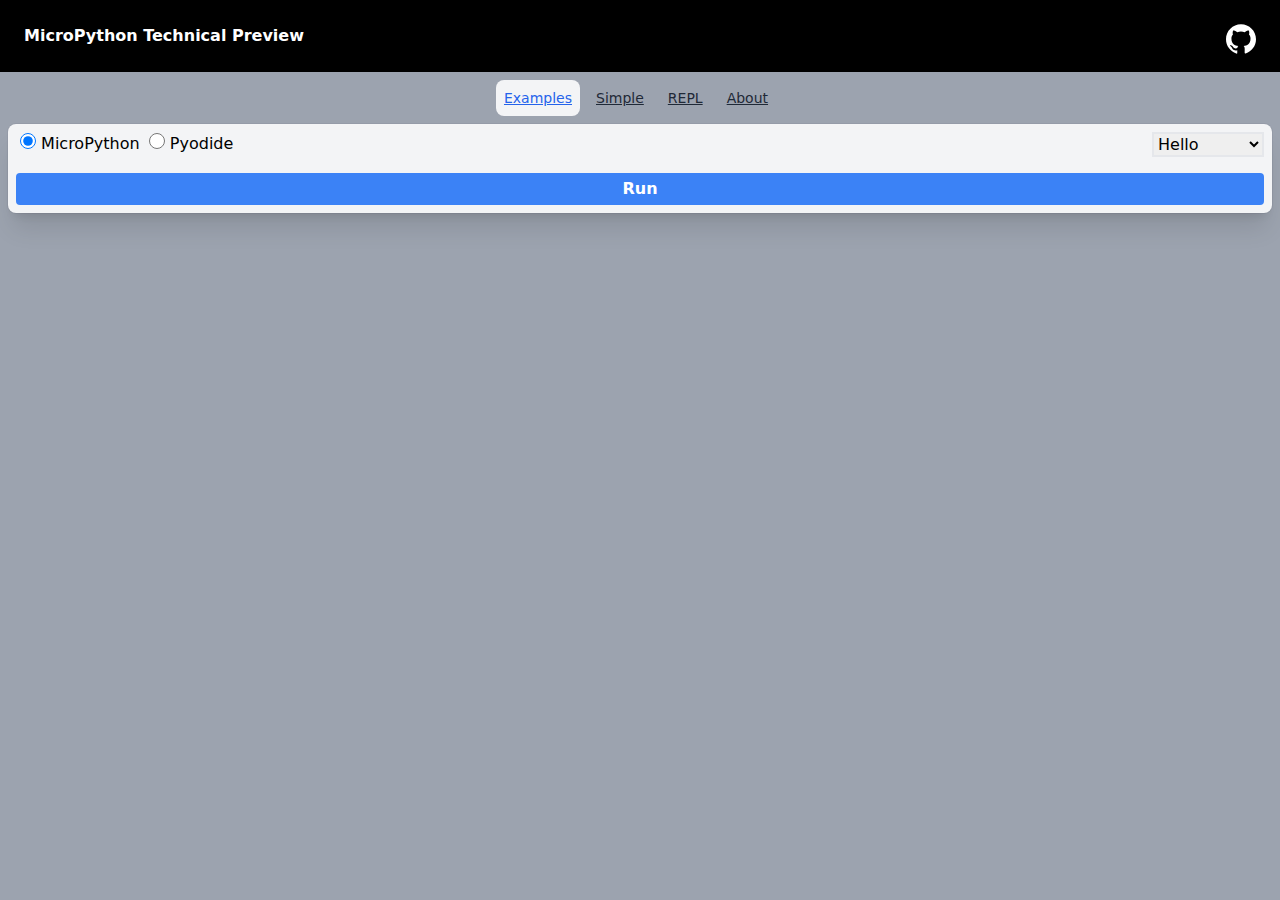
<file: docs/tech-preview/micropython/index.html>
<!doctype html>
<html>

<head>
    <meta charset="UTF-8">
    <meta name="viewport" content="width=device-width, initial-scale=1.0">
    <link href="final.css" rel="stylesheet">
    <script type="module" src="https://cdn.jsdelivr.net/gh/vanillawc/wc-codemirror@1/index.js"></script>
    <script type="module" src="https://cdn.jsdelivr.net/gh/vanillawc/wc-codemirror@1/mode/python/python.js"></script>
    <script async src="https://www.googletagmanager.com/gtag/js?id=G-LKETQQ110J"></script>
    <script>
        window.dataLayer = window.dataLayer || [];
        function gtag() {
            dataLayer.push(arguments);
        }
        gtag('js', new Date());
        gtag('config', 'G-LKETQQ110J');
    </script>
</head>

<body class="bg-gray-400 dark:bg-gray-700">
    <header class="bg-black text-white p-6 font-bold">
        MicroPython Technical Preview <div class="float-right"><a href="https://github.com/pyscript/MicroPyScript" title="github" target="_blank" ><svg xmlns="http://www.w3.org/2000/svg" aria-hidden="true" focusable="false" viewBox="0 0 24 24" style="fill: #FFF;width:30px"><path d="M12 .297c-6.63 0-12 5.373-12 12 0 5.303 3.438 9.8 8.205 11.385.6.113.82-.258.82-.577 0-.285-.01-1.04-.015-2.04-3.338.724-4.042-1.61-4.042-1.61C4.422 18.07 3.633 17.7 3.633 17.7c-1.087-.744.084-.729.084-.729 1.205.084 1.838 1.236 1.838 1.236 1.07 1.835 2.809 1.305 3.495.998.108-.776.417-1.305.76-1.605-2.665-.3-5.466-1.332-5.466-5.93 0-1.31.465-2.38 1.235-3.22-.135-.303-.54-1.523.105-3.176 0 0 1.005-.322 3.3 1.23.96-.267 1.98-.399 3-.405 1.02.006 2.04.138 3 .405 2.28-1.552 3.285-1.23 3.285-1.23.645 1.653.24 2.873.12 3.176.765.84 1.23 1.91 1.23 3.22 0 4.61-2.805 5.625-5.475 5.92.42.36.81 1.096.81 2.22 0 1.606-.015 2.896-.015 3.286 0 .315.21.69.825.57C20.565 22.092 24 17.592 24 12.297c0-6.627-5.373-12-12-12"></path></svg></a></div>
    </header>
    <div class="flex flex-col p-2 pt-0 content-end">
        <ul style="list-style-type:none" class="p-2 flex flex-wrap text-sm font-medium text-center text-gray-800 dark:text-gray-200">
            <div class="grow"></div>
            <li class="mr-2">
                <a href="index.html" aria-current="page" class="rounded-lg inline-block p-2 text-blue-600 bg-gray-100 active dark:bg-gray-800 dark:text-blue-500">Examples</a>
            </li>
            <li class="mr-2">
                <a href="simple.html" class="inline-block p-2 rounded-lg hover:text-gray-600 hover:bg-gray-50 dark:hover:bg-gray-800 dark:hover:text-gray-300">Simple</a>
            </li>
            <li class="mr-2">
                <a href="repl.html" class="inline-block p-2 rounded-lg hover:text-gray-600 hover:bg-gray-50 dark:hover:bg-gray-800 dark:hover:text-gray-300">REPL</a>
            </li>
            <li class="mr-2">
                <a href="about.html" class="inline-block p-2 rounded-lg hover:text-gray-600 hover:bg-gray-50 dark:hover:bg-gray-800 dark:hover:text-gray-300">About</a>
            </li>
            <div class="grow"></div>
        </ul>
        <div class="flex flex-auto flex-col w-full p-2 bg-gray-100 dark:bg-slate-800 rounded-lg ring-1 ring-slate-900/5 shadow-xl">
            <fieldset class="mb-2">
                <input
                    class="ml-1 w-4 h-4 text-blue-600 bg-gray-100 border-gray-300 focus:ring-blue-500 dark:focus:ring-blue-600 dark:ring-offset-gray-700 focus:ring-2 dark:bg-gray-600 dark:border-gray-500"
                    type="radio" id="micropython" name="runtime" value="micropython" checked>
                <label for="micropython" class="dark:text-white">MicroPython</label>
                <input
                    class="ml-1 w-4 h-4 text-blue-600 bg-gray-100 border-gray-300 focus:ring-blue-500 dark:focus:ring-blue-600 dark:ring-offset-gray-700 focus:ring-2 dark:bg-gray-600 dark:border-gray-500"
                    type="radio" id="pyodide" name="runtime" value="pyodide">
                <label for="pyodide" class="dark:text-white">Pyodide</label>
                <select id="examples" class="float-right ml-1 w-28 border-2">
                    <option value="py/hello.py">Hello</option>
                    <option value="py/pirate.py">Pirate</option>
                    <option value="py/fib.py">Fibonacci</option>
                    <option value="py/numpy.py">Numpy</option>
                </select>
            </fieldset>
            <wc-codemirror id="editor" src="py/hello.py" class="w-full mb-2" mode="python">
                <link rel="stylesheet" href="https://cdn.jsdelivr.net/gh/vanillawc/wc-codemirror@1/theme/ayu-dark.css">
            </wc-codemirror>
            <button id="run" class="bg-blue-500 hover:bg-blue-700 text-white font-bold p-1 rounded">
                    Run
                </button>
        </div>
        <div style="display:none"
            class="h-80 mt-3 p-2 bg-white dark:bg-slate-800 text-black rounded-lg ring-1 ring-slate-900/5 shadow-xl">
            <iframe id="output" width="100%" height="100%" srcdoc="<html>&lt;= Press Run</html>"></iframe>
        </div>
    </div>
</body>

</html>

<script>
    function setDarkLight( dark ){
        const editor = document.getElementById('editor')
        if( dark ){
            editor.setAttribute("theme", "ayu-dark")
        }else{
            editor.setAttribute("theme", "")
        }
        
    }
    window.matchMedia('(prefers-color-scheme: dark)').addEventListener('change', event => {
        setDarkLight(event.matches);
    })
    setDarkLight(window.matchMedia('(prefers-color-scheme: dark)').matches)
    function snippet(event){
        const url = event.target[event.target.selectedIndex].value
        const editor = document.getElementById('editor');
        editor.setAttribute('src', url)
    }
    function run(event) {
        const dark = window.matchMedia('(prefers-color-scheme: dark)').matches;
        const editor = document.getElementById('editor');
        const output = document.getElementById('output');
        output.parentElement.setAttribute('style', "height:20rem;overflow-y:scroll")
        console.log(output.parentElement)
        const runtime = document.querySelector('input[name="runtime"]:checked').value;
        if (runtime === "pyodide") {
            output.srcdoc = `<!DOCTYPE html>
    <html lang="en">
    <head>
        <meta charset="UTF-8">
        <meta http-equiv="X-UA-Compatible" content="IE=edge">
        <meta name="viewport" content="width=device-width, initial-scale=1.0">
        <title>Example</title>
        <link rel="stylesheet" href="https://pyscript.net/latest/pyscript.css"/>
        <script defer src="https://pyscript.net/latest/pyscript.js"><\/script>
    </head>
    <body ${dark? 'style="background-color:#0A0E14;color:white"' : 'style="background-color:white;color:black"'} >
        <py-config type="json">
        {
            "paths": [
                "py/arrr.py"
            ],
            "packages":[
                "numpy"
            ]
        }
        </py-config>
        <py-script>${editor.value}</py-script>
    </body>
    </html>`
        } else if (runtime === "micropython") {
            const html = `<!DOCTYPE html>
    <html lang="en">
    <head>
        <meta charset="UTF-8">
        <meta http-equiv="X-UA-Compatible" content="IE=edge">
        <meta name="viewport" content="width=device-width, initial-scale=1.0">
        <link rel="stylesheet" href="https://pyscript.net/latest/pyscript.css"/>
         <title>Example</title>
    </head>
    <body ${dark? 'style="background-color:#0A0E14;color:white"' : 'style="background-color:white;color:black"'} >
<py-config>
{
    "runtime": "micropython",
    "files": {
        "arrr.py": "py/arrr.py"
    }
}
</py-config>
<py-script>
${editor.value}
</py-script>
    </body>
    </html>
    <script src="pyscript.js" type="module"><\/script>`
            output.srcdoc = html;
        }

    }
    document.getElementById('run').addEventListener("click", run)
    document.getElementById('examples').addEventListener('input', snippet)

</script>
</file>
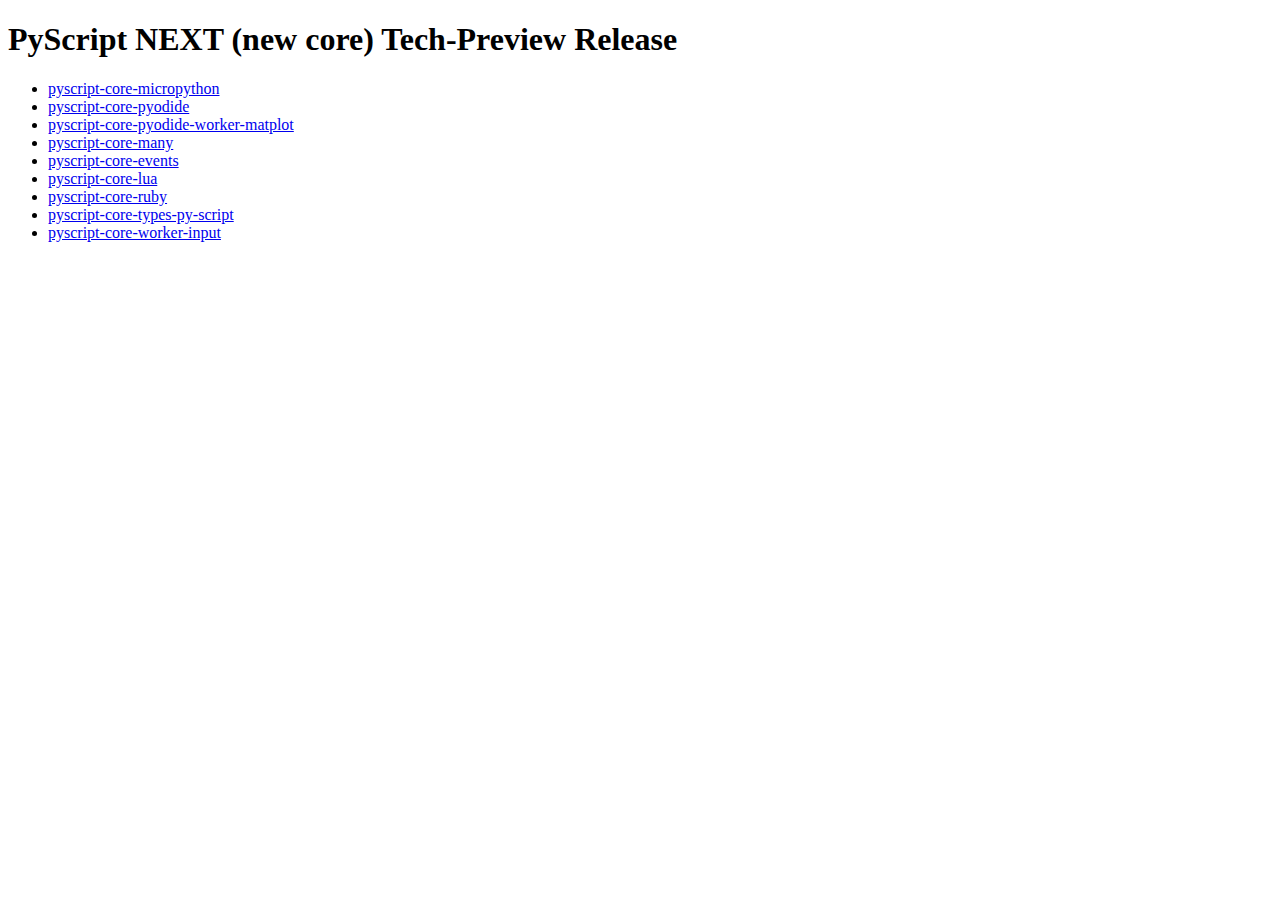
<file: docs/tech-preview/pyscript.core/index.html>
<!doctype html>
<html lang="en">
    <head>
        <meta charset="UTF-8" />
        <meta http-equiv="X-UA-Compatible" content="IE=edge" />
        <meta name="viewport" content="width=device-width, initial-scale=1.0" />
        <title>python</title>
    </head>
    <body>
        <h1>PyScript NEXT (new core) Tech-Preview Release</h1>
        <ul>
            <li><a href="https://6fd75ce3-df0a-4384-b255-195e41c4f02f.pyscriptapps.com/1d60a315-c2e0-49d7-9584-21386bd7e7c4/latest/">pyscript-core-micropython</a></li>
            <li><a href="https://6fd75ce3-df0a-4384-b255-195e41c4f02f.pyscriptapps.com/726f1eb7-2156-41aa-b4bc-e9b5560f268f/latest/">pyscript-core-pyodide</a></li>
            <li><a href="https://6fd75ce3-df0a-4384-b255-195e41c4f02f.pyscriptapps.com/72da10f3-afd3-475e-b28a-8f1874d03ecc/latest/">pyscript-core-pyodide-worker-matplot</a></li>
            <li><a href="https://6fd75ce3-df0a-4384-b255-195e41c4f02f.pyscriptapps.com/082475f5-2b3d-4ec7-90eb-3b420acf6f9c/latest/">pyscript-core-many</a></li>
            <li><a href="https://6fd75ce3-df0a-4384-b255-195e41c4f02f.pyscriptapps.com/b0a9c7db-a241-4a6c-b40d-7c44eb310509/latest/">pyscript-core-events</a></li>
            <li><a href="https://6fd75ce3-df0a-4384-b255-195e41c4f02f.pyscriptapps.com/10a31395-be21-47cb-b7a7-89fdca93aaf9/latest/">pyscript-core-lua</a></li>
            <li><a href="https://6fd75ce3-df0a-4384-b255-195e41c4f02f.pyscriptapps.com/104e2d86-b21c-4047-adc8-3dc75437459a/latest/">pyscript-core-ruby</a></li>
            <li><a href="https://6fd75ce3-df0a-4384-b255-195e41c4f02f.pyscriptapps.com/6837f40d-0c5d-4cdf-b5df-36da5b696885/latest/">pyscript-core-types-py-script</a></li>
            <li><a href="https://6fd75ce3-df0a-4384-b255-195e41c4f02f.pyscriptapps.com/652b9436-c478-4bcf-b0b0-84fa62dcf291/latest/">pyscript-core-worker-input</a></li>
        </ul>
    </body>
</html>
</file>
<file: docs/tech-preview/micropython/final.css>
/*! tailwindcss v3.2.2 | MIT License | https://tailwindcss.com*/*,:after,:before{box-sizing:border-box;border:0 solid #e5e7eb}:after,:before{--tw-content:""}html{line-height:1.5;-webkit-text-size-adjust:100%;-moz-tab-size:4;-o-tab-size:4;tab-size:4;font-family:ui-sans-serif,system-ui,-apple-system,BlinkMacSystemFont,Segoe UI,Roboto,Helvetica Neue,Arial,Noto Sans,sans-serif,Apple Color Emoji,Segoe UI Emoji,Segoe UI Symbol,Noto Color Emoji;font-feature-settings:normal}body{margin:0;line-height:inherit}hr{height:0;color:inherit;border-top-width:1px}abbr:where([title]){-webkit-text-decoration:underline dotted;text-decoration:underline dotted}h1,h2,h3,h4,h5,h6{font-size:inherit;font-weight:inherit}a{color:inherit;text-decoration:inherit}b,strong{font-weight:bolder}code,kbd,pre,samp{font-family:ui-monospace,SFMono-Regular,Menlo,Monaco,Consolas,Liberation Mono,Courier New,monospace;font-size:1em}small{font-size:80%}sub,sup{font-size:75%;line-height:0;position:relative;vertical-align:initial}sub{bottom:-.25em}sup{top:-.5em}table{text-indent:0;border-color:inherit;border-collapse:collapse}button,input,optgroup,select,textarea{font-family:inherit;font-size:100%;font-weight:inherit;line-height:inherit;color:inherit;margin:0;padding:0}button,select{text-transform:none}[type=button],[type=reset],[type=submit],button{-webkit-appearance:button;background-color:initial;background-image:none}:-moz-focusring{outline:auto}:-moz-ui-invalid{box-shadow:none}progress{vertical-align:initial}::-webkit-inner-spin-button,::-webkit-outer-spin-button{height:auto}[type=search]{-webkit-appearance:textfield;outline-offset:-2px}::-webkit-search-decoration{-webkit-appearance:none}::-webkit-file-upload-button{-webkit-appearance:button;font:inherit}summary{display:list-item}blockquote,dd,dl,figure,h1,h2,h3,h4,h5,h6,hr,p,pre{margin:0}fieldset{margin:0}fieldset,legend{padding:0}menu,ol,ul{list-style:none;margin:0;padding:0}textarea{resize:vertical}input::-moz-placeholder,textarea::-moz-placeholder{opacity:1;color:#9ca3af}input::placeholder,textarea::placeholder{opacity:1;color:#9ca3af}[role=button],button{cursor:pointer}:disabled{cursor:default}audio,canvas,embed,iframe,img,object,svg,video{display:block;vertical-align:middle}img,video{max-width:100%;height:auto}[hidden]{display:none}body{--tw-text-opacity:1;color:rgb(0 0 0/var(--tw-text-opacity))}h1{margin-top:1rem;font-size:1.875rem;line-height:2.25rem}h2,h3{margin-top:1rem;font-size:1.5rem;line-height:2rem}pre{border-radius:.5rem;border-width:2px;border-style:solid;padding:1rem}p{margin:.25rem;padding:.5rem}blockquote{margin:.5rem;border-width:2px;padding:.5rem;font-size:1.125rem;line-height:1.75rem}ul{list-style-type:disc}ol,ul{list-style-position:inside;padding:.5rem .5rem .5rem 1rem}ol{list-style-type:decimal}a{text-decoration-line:underline}*,::backdrop,:after,:before{--tw-border-spacing-x:0;--tw-border-spacing-y:0;--tw-translate-x:0;--tw-translate-y:0;--tw-rotate:0;--tw-skew-x:0;--tw-skew-y:0;--tw-scale-x:1;--tw-scale-y:1;--tw-pan-x: ;--tw-pan-y: ;--tw-pinch-zoom: ;--tw-scroll-snap-strictness:proximity;--tw-ordinal: ;--tw-slashed-zero: ;--tw-numeric-figure: ;--tw-numeric-spacing: ;--tw-numeric-fraction: ;--tw-ring-inset: ;--tw-ring-offset-width:0px;--tw-ring-offset-color:#fff;--tw-ring-color:#3b82f680;--tw-ring-offset-shadow:0 0 #0000;--tw-ring-shadow:0 0 #0000;--tw-shadow:0 0 #0000;--tw-shadow-colored:0 0 #0000;--tw-blur: ;--tw-brightness: ;--tw-contrast: ;--tw-grayscale: ;--tw-hue-rotate: ;--tw-invert: ;--tw-saturate: ;--tw-sepia: ;--tw-drop-shadow: ;--tw-backdrop-blur: ;--tw-backdrop-brightness: ;--tw-backdrop-contrast: ;--tw-backdrop-grayscale: ;--tw-backdrop-hue-rotate: ;--tw-backdrop-invert: ;--tw-backdrop-opacity: ;--tw-backdrop-saturate: ;--tw-backdrop-sepia: }.visible{visibility:visible}.static{position:static}.fixed{position:fixed}.absolute{position:absolute}.relative{position:relative}.float-right{float:right}.mr-2{margin-right:.5rem}.mb-2{margin-bottom:.5rem}.ml-1{margin-left:.25rem}.mt-3{margin-top:.75rem}.block{display:block}.inline-block{display:inline-block}.inline{display:inline}.flex{display:flex}.table{display:table}.contents{display:contents}.hidden{display:none}.h-4{height:1rem}.h-80{height:20rem}.h-1{height:.25rem}.w-full{width:100%}.w-4{width:1rem}.w-28{width:7rem}.flex-auto{flex:1 1 auto}.grow{flex-grow:1}.resize{resize:both}.flex-col{flex-direction:column}.flex-wrap{flex-wrap:wrap}.content-end{align-content:flex-end}.overflow-y-visible{overflow-y:visible}.truncate{overflow:hidden;text-overflow:ellipsis;white-space:nowrap}.rounded-lg{border-radius:.5rem}.rounded{border-radius:.25rem}.border-2{border-width:2px}.border-gray-300{--tw-border-opacity:1;border-color:rgb(209 213 219/var(--tw-border-opacity))}.bg-gray-400{--tw-bg-opacity:1;background-color:rgb(156 163 175/var(--tw-bg-opacity))}.bg-black{--tw-bg-opacity:1;background-color:rgb(0 0 0/var(--tw-bg-opacity))}.bg-gray-100{--tw-bg-opacity:1;background-color:rgb(243 244 246/var(--tw-bg-opacity))}.bg-white{--tw-bg-opacity:1;background-color:rgb(255 255 255/var(--tw-bg-opacity))}.bg-blue-500{--tw-bg-opacity:1;background-color:rgb(59 130 246/var(--tw-bg-opacity))}.p-6{padding:1.5rem}.p-2{padding:.5rem}.p-1{padding:.25rem}.p-4{padding:1rem}.pt-0{padding-top:0}.text-center{text-align:center}.text-sm{font-size:.875rem;line-height:1.25rem}.font-bold{font-weight:700}.font-medium{font-weight:500}.lowercase{text-transform:lowercase}.italic{font-style:italic}.text-white{--tw-text-opacity:1;color:rgb(255 255 255/var(--tw-text-opacity))}.text-black{--tw-text-opacity:1;color:rgb(0 0 0/var(--tw-text-opacity))}.text-gray-800{--tw-text-opacity:1;color:rgb(31 41 55/var(--tw-text-opacity))}.text-blue-600{--tw-text-opacity:1;color:rgb(37 99 235/var(--tw-text-opacity))}.underline{text-decoration-line:underline}.shadow-xl{--tw-shadow:0 20px 25px -5px #0000001a,0 8px 10px -6px #0000001a;--tw-shadow-colored:0 20px 25px -5px var(--tw-shadow-color),0 8px 10px -6px var(--tw-shadow-color)}.shadow,.shadow-xl{box-shadow:var(--tw-ring-offset-shadow,0 0 #0000),var(--tw-ring-shadow,0 0 #0000),var(--tw-shadow)}.shadow{--tw-shadow:0 1px 3px 0 #0000001a,0 1px 2px -1px #0000001a;--tw-shadow-colored:0 1px 3px 0 var(--tw-shadow-color),0 1px 2px -1px var(--tw-shadow-color)}.outline{outline-style:solid}.ring-1{--tw-ring-offset-shadow:var(--tw-ring-inset) 0 0 0 var(--tw-ring-offset-width) var(--tw-ring-offset-color);--tw-ring-shadow:var(--tw-ring-inset) 0 0 0 calc(1px + var(--tw-ring-offset-width)) var(--tw-ring-color);box-shadow:var(--tw-ring-offset-shadow),var(--tw-ring-shadow),var(--tw-shadow,0 0 #0000)}.ring-slate-900\/5{--tw-ring-color:#0f172a0d}.blur{--tw-blur:blur(8px)}.blur,.filter{filter:var(--tw-blur) var(--tw-brightness) var(--tw-contrast) var(--tw-grayscale) var(--tw-hue-rotate) var(--tw-invert) var(--tw-saturate) var(--tw-sepia) var(--tw-drop-shadow)}.transition{transition-property:color,background-color,border-color,text-decoration-color,fill,stroke,opacity,box-shadow,transform,filter,-webkit-backdrop-filter;transition-property:color,background-color,border-color,text-decoration-color,fill,stroke,opacity,box-shadow,transform,filter,backdrop-filter;transition-property:color,background-color,border-color,text-decoration-color,fill,stroke,opacity,box-shadow,transform,filter,backdrop-filter,-webkit-backdrop-filter;transition-timing-function:cubic-bezier(.4,0,.2,1);transition-duration:.15s}.hover\:bg-gray-50:hover{--tw-bg-opacity:1;background-color:rgb(249 250 251/var(--tw-bg-opacity))}.hover\:bg-blue-700:hover{--tw-bg-opacity:1;background-color:rgb(29 78 216/var(--tw-bg-opacity))}.hover\:text-gray-600:hover{--tw-text-opacity:1;color:rgb(75 85 99/var(--tw-text-opacity))}.focus\:ring-2:focus{--tw-ring-offset-shadow:var(--tw-ring-inset) 0 0 0 var(--tw-ring-offset-width) var(--tw-ring-offset-color);--tw-ring-shadow:var(--tw-ring-inset) 0 0 0 calc(2px + var(--tw-ring-offset-width)) var(--tw-ring-color);box-shadow:var(--tw-ring-offset-shadow),var(--tw-ring-shadow),var(--tw-shadow,0 0 #0000)}.focus\:ring-blue-500:focus{--tw-ring-opacity:1;--tw-ring-color:rgb(59 130 246/var(--tw-ring-opacity))}@media (prefers-color-scheme:dark){.dark\:border-gray-500{--tw-border-opacity:1;border-color:rgb(107 114 128/var(--tw-border-opacity))}.dark\:bg-gray-700{--tw-bg-opacity:1;background-color:rgb(55 65 81/var(--tw-bg-opacity))}.dark\:bg-gray-800{--tw-bg-opacity:1;background-color:rgb(31 41 55/var(--tw-bg-opacity))}.dark\:bg-\[\#0A0E14\]{--tw-bg-opacity:1;background-color:rgb(10 14 20/var(--tw-bg-opacity))}.dark\:bg-slate-800{--tw-bg-opacity:1;background-color:rgb(30 41 59/var(--tw-bg-opacity))}.dark\:bg-gray-600{--tw-bg-opacity:1;background-color:rgb(75 85 99/var(--tw-bg-opacity))}.dark\:text-white{--tw-text-opacity:1;color:rgb(255 255 255/var(--tw-text-opacity))}.dark\:text-gray-200{--tw-text-opacity:1;color:rgb(229 231 235/var(--tw-text-opacity))}.dark\:text-blue-500{--tw-text-opacity:1;color:rgb(59 130 246/var(--tw-text-opacity))}.dark\:ring-offset-gray-700{--tw-ring-offset-color:#374151}.dark\:hover\:bg-gray-800:hover{--tw-bg-opacity:1;background-color:rgb(31 41 55/var(--tw-bg-opacity))}.dark\:hover\:text-gray-300:hover{--tw-text-opacity:1;color:rgb(209 213 219/var(--tw-text-opacity))}.dark\:focus\:ring-blue-600:focus{--tw-ring-opacity:1;--tw-ring-color:rgb(37 99 235/var(--tw-ring-opacity))}}
</file>
